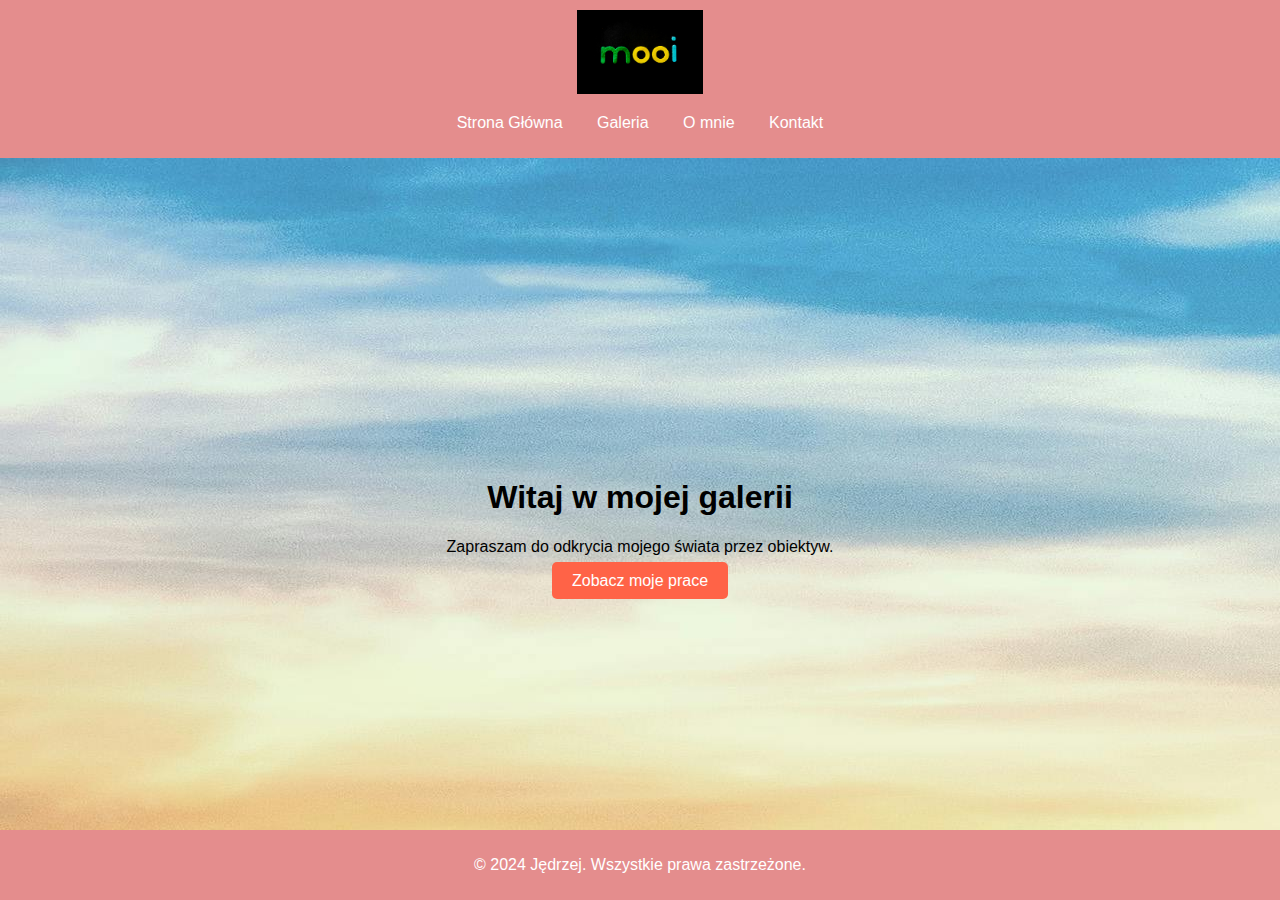
<file: projekt/index.html>
<!DOCTYPE html>
<html lang="pl">
<head>
    <meta charset="UTF-8">
    <meta name="viewport" content="width=device-width, initial-scale=1.0">
    <title>Portfolio Fotograficzne</title>
    <link rel="stylesheet" href="styles.css">
    <script src="scripts.js" defer></script>
</head>
<body>
    <header>
        <img src="assets/logo.jpg" alt="Logo" class="logo">
        <nav>
            <ul>
                <li><a href="index.html">Strona Główna</a></li>
                <li><a href="galeria.html">Galeria</a></li>
                <li><a href="about.html">O mnie</a></li>
                <li><a href="kontakt.html">Kontakt</a></li>
            </ul>
        </nav>
    </header>
    <main>
        <section class="hero">
            <h1>Witaj w mojej galerii</h1>
            <p class="p">Zapraszam do odkrycia mojego świata przez obiektyw.</p>
            <a href="galeria.html" class="btn">Zobacz moje prace</a>
        </section>
    </main>
    <footer>
        <p>&copy; 2024 Jędrzej. Wszystkie prawa zastrzeżone.</p>
    </footer>
</body>
</html>
</file>
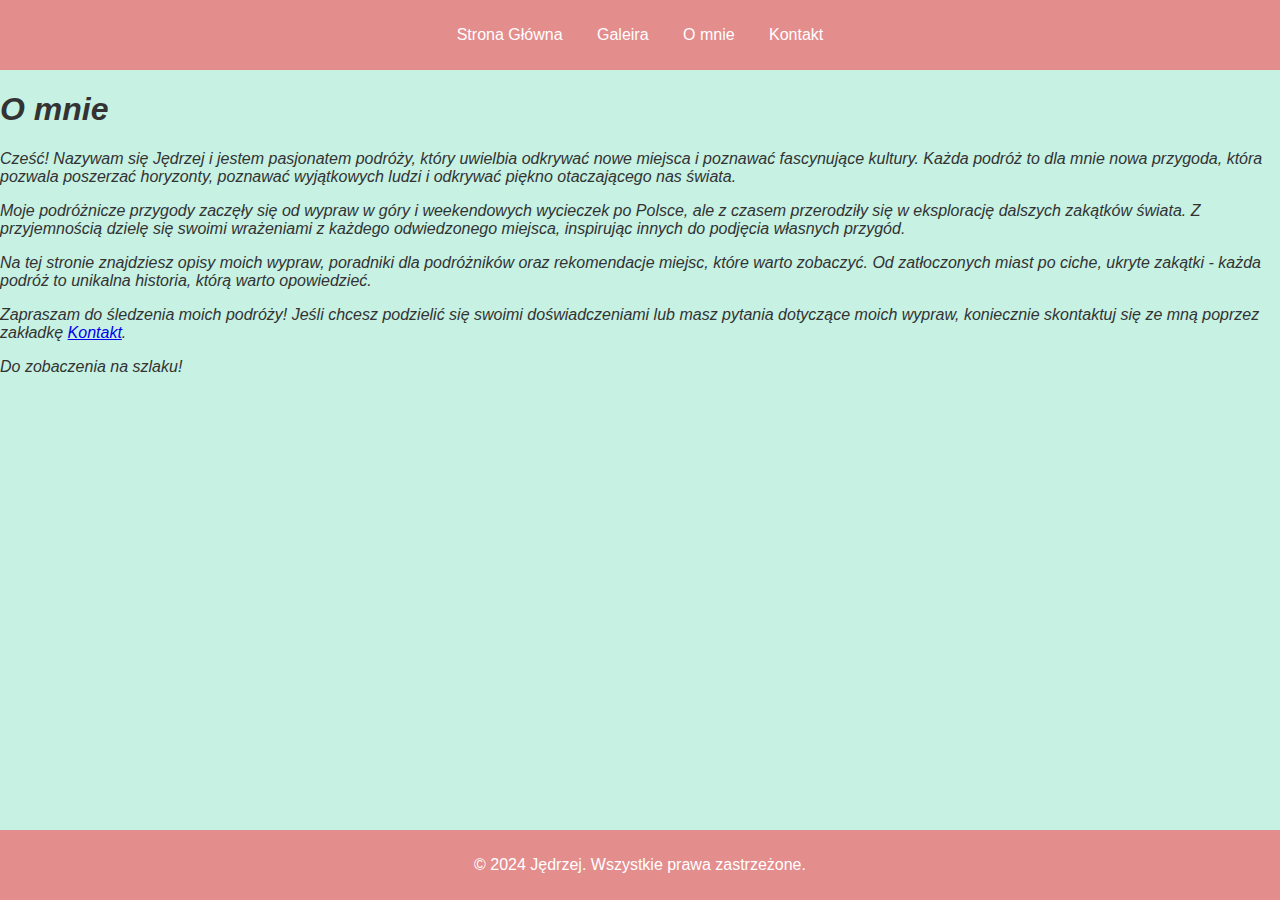
<file: projekt/about.html>
<!DOCTYPE html>
<html lang="pl">
<head>
    <meta charset="UTF-8">
    <meta name="viewport" content="width=device-width, initial-scale=1.0">
    <title>O mnie</title>
    <link rel="stylesheet" href="styles.css">
</head>
<body class="tak">
    <header>
        <nav>
            <ul>
                <li><a href="index.html">Strona Główna</a></li>
                <li><a href="galeria.html">Galeira</a></li>
                <li><a href="about.html">O mnie</a></li>
                <li><a href="kontakt.html">Kontakt</a></li>
            </ul>
        </nav>
    </header>
    <main> 
        <section class="omnie">  
        <h1>O mnie</h1>
        <p>Cześć! Nazywam się Jędrzej i jestem pasjonatem podróży, który uwielbia odkrywać nowe miejsca i poznawać fascynujące kultury. Każda podróż to dla mnie nowa przygoda, która pozwala poszerzać horyzonty, poznawać wyjątkowych ludzi i odkrywać piękno otaczającego nas świata.</p>
        
        <p>Moje podróżnicze przygody zaczęły się od wypraw w góry i weekendowych wycieczek po Polsce, ale z czasem przerodziły się w eksplorację dalszych zakątków świata. Z przyjemnością dzielę się swoimi wrażeniami z każdego odwiedzonego miejsca, inspirując innych do podjęcia własnych przygód.</p>
        
        <p>Na tej stronie znajdziesz opisy moich wypraw, poradniki dla podróżników oraz rekomendacje miejsc, które warto zobaczyć. Od zatłoczonych miast po ciche, ukryte zakątki - każda podróż to unikalna historia, którą warto opowiedzieć.</p>
        
        <p>Zapraszam do śledzenia moich podróży! Jeśli chcesz podzielić się swoimi doświadczeniami lub masz pytania dotyczące moich wypraw, koniecznie skontaktuj się ze mną poprzez zakładkę <a href="contact.html">Kontakt</a>.</p>
        
        <p>Do zobaczenia na szlaku!</p>
        </section>
    </main>
    <footer>
        <p>&copy; 2024 Jędrzej. Wszystkie prawa zastrzeżone.</p>
    </footer>
</body>
</html>
</file>
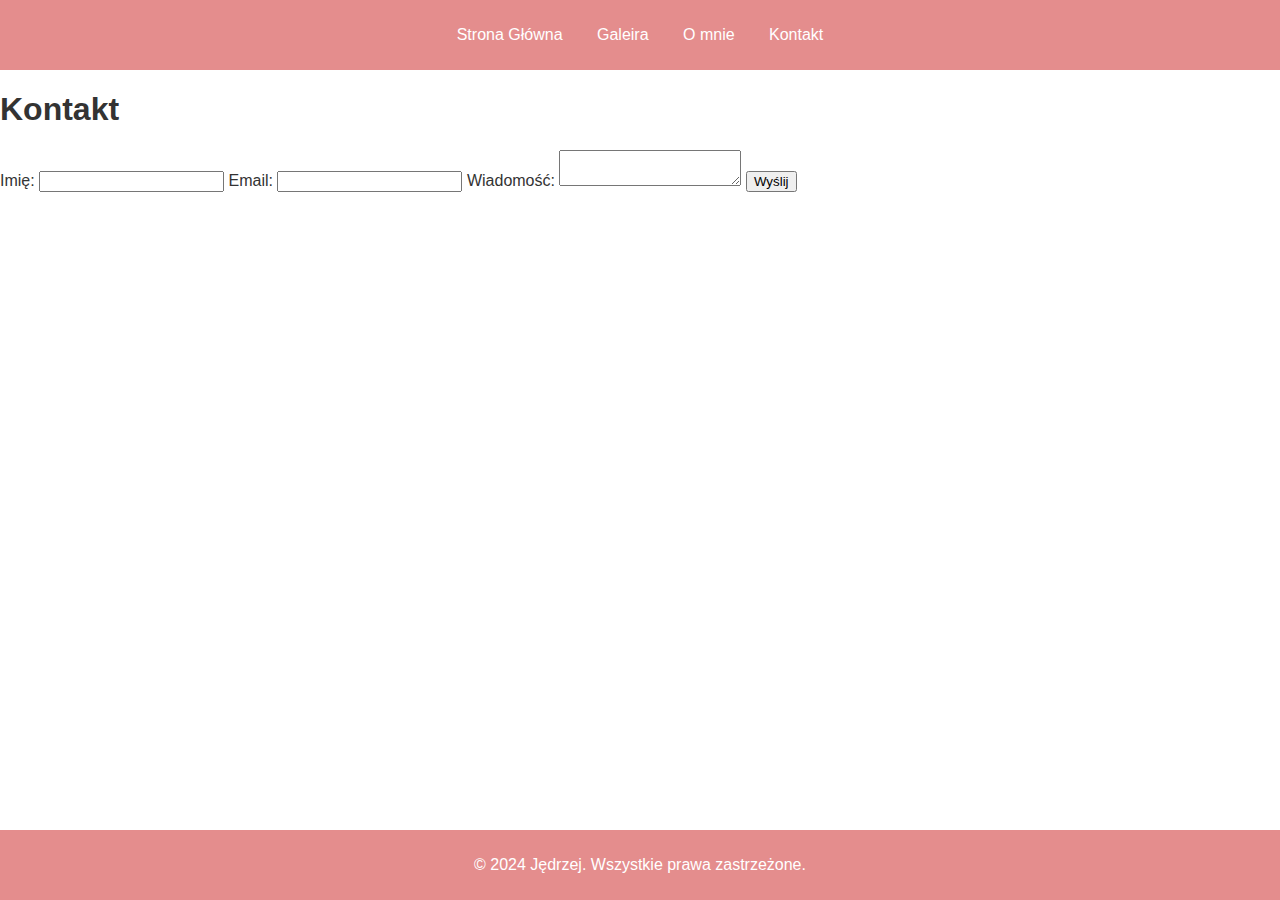
<file: projekt/kontakt.html>
<!DOCTYPE html>
<html lang="pl">
<head>
    <meta charset="UTF-8">
    <meta name="viewport" content="width=device-width, initial-scale=1.0">
    <title>Kontakt</title>
    <link rel="stylesheet" href="styles.css">
</head>
<body>
    <header>
        <nav>
            <ul>
                <li><a href="index.html">Strona Główna</a></li>
                <li><a href="galeria.html">Galeira</a></li>
                <li><a href="about.html">O mnie</a></li>
                <li><a href="kontakt.html">Kontakt</a></li>
            </ul>
        </nav>
    </header>
    <main>
        <h1>Kontakt</h1>
        <form action="#" method="post">
            <label for="name">Imię:</label>
            <input type="text" id="name" name="name" required>
            <label for="email">Email:</label>
            <input type="email" id="email" name="email" required>
            <label for="message">Wiadomość:</label>
            <textarea id="message" name="message" required></textarea>
            <button type="submit">Wyślij</button>
        </form>
    </main>
    <footer>
        <p>&copy; 2024 Jędrzej. Wszystkie prawa zastrzeżone.</p>
    </footer>
</body>
</html>
</file>
<file: projekt/styles.css>
body {
    font-family: Arial, sans-serif;
    margin: 0;
    padding: 0;
    color: #333;
}

header {
    background-color: #e48d8d;
    padding: 10px;
    text-align: center;
}

nav ul {
    list-style-type: none;
    padding: 0;
}

nav ul li {
    display: inline;
    margin: 0 15px;
}

nav ul li a {
    color: #fff;
    text-decoration: none;
}

.main {
    padding: 20px;

}

.hero {
    background-image: url("assets/tlo.jpg");
    color: #000000;
    text-align: center;
    padding: 300px 20px;
}

.hero .btn {
    background-color: #ff6347;
    color: #ffffff;
    padding: 10px 20px;
    text-decoration: none;
    border-radius: 5px;
}

.gallery {
    display: grid;
    grid-template-columns: repeat(4, 1fr);
    gap: 9px;
}

footer {
    background-color: #e48d8d;
    color: #fff;
    text-align: center;
    padding: 10px 0;
    position: fixed;
    bottom: 0;
    width: 100%;
}

.logo {
    width: 10%;
}

.tak {
    background-color: rgb(198, 241, 227);
}

.omnie {
    font-style: italic;
}
</file>
